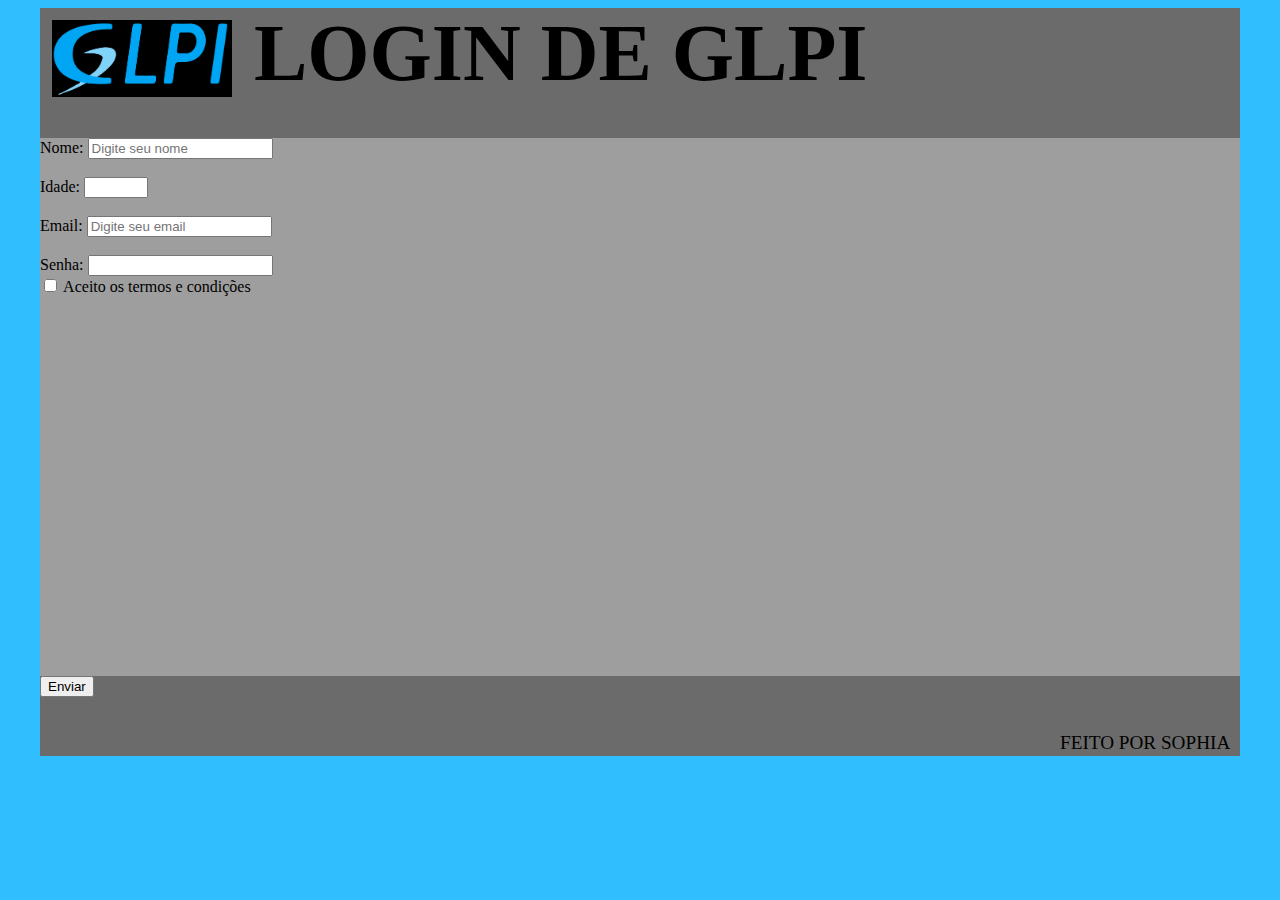
<file: index.html>
<!DOCTYPE html>
<html lang="pt-br">
<head>
    <meta charset="UTF-8">
    <meta name="viewport" content="width=device-width, initial-scale=1.0">
    <title>Login de GLPI</title>
    <link rel="stylesheet"  href="./css/index.css" />
    <link 
    rel="shortcut icon"
    href="./img/GLPI_Logo-color.png"
    type="image/x-icon"
    />
   
</head>
<body>

    <main>
        <header>
          <img src="./img/GLPI_Logo-color.png" alt="Logo GLPI" />
          <h1>Login de GLPI</h1>
        </header>

        <label for="name">Nome:</label>
        <input
          type="text"
          id="name"
          name="name"
          placeholder="Digite seu nome"
        />
        <br />
        <br>
        <label for="age">Idade:</label>
        <input type="number" id="age" name="age" min="1" max="100" />
        <br>
        <br />
        <label for="email">Email:</label>
<input type="email" id="email" name="email" placeholder="Digite seu email">
<br>
<br>
<label for="password">Senha:</label>
<input type="password" id="password" name="password">

        <section>
          <label for="terms">
            <input type="checkbox" id="terms" name="terms">
            Aceito os termos e condições
          </label>
        </section>
        <footer>
          <label for="terms">
            <button type="submit">Enviar</button>
            <p>Feito por Sophia</p>
        </footer>
      </main>
   

</body>
</html>
</file>
<file: css/index.css>
{main
    margin: 0;
    padding: 0;
  }
  body {
    background-color: #30beff;
  }
  main {
    width: 1200px;
    height: 700px;
    background-color: #9e9e9e;
    margin: 0 auto;
}
header img {
  width: 15%;
  height: auto;
  margin: 1%;
  float: left;
  background-color: #000000;
}
header {
  width: 100%;
  height: 130px;
  background: #6b6b6b;
}
footer {
  width: 100%;
  height: 80px;
  background: #6b6b6b;
  margin: 300px 0px 0px 0px;
}
footer p {
  width: 80%;
  font-family: Droid serif;
  font-size: 1.2em;
  color: #000000;
  margin: 35px 0 0 1020px;
  text-transform: uppercase;

}
header h1 {
  float: left;
  width: 60%;
  font-family: 'Times New Roman', Times, serif;
  font-size: 5em;
  color: #000000;
  margin: 0px 20px 10px 10px;
  text-transform: uppercase;
}
section {
  width: 100%;
  height: 100px;
}
</file>
